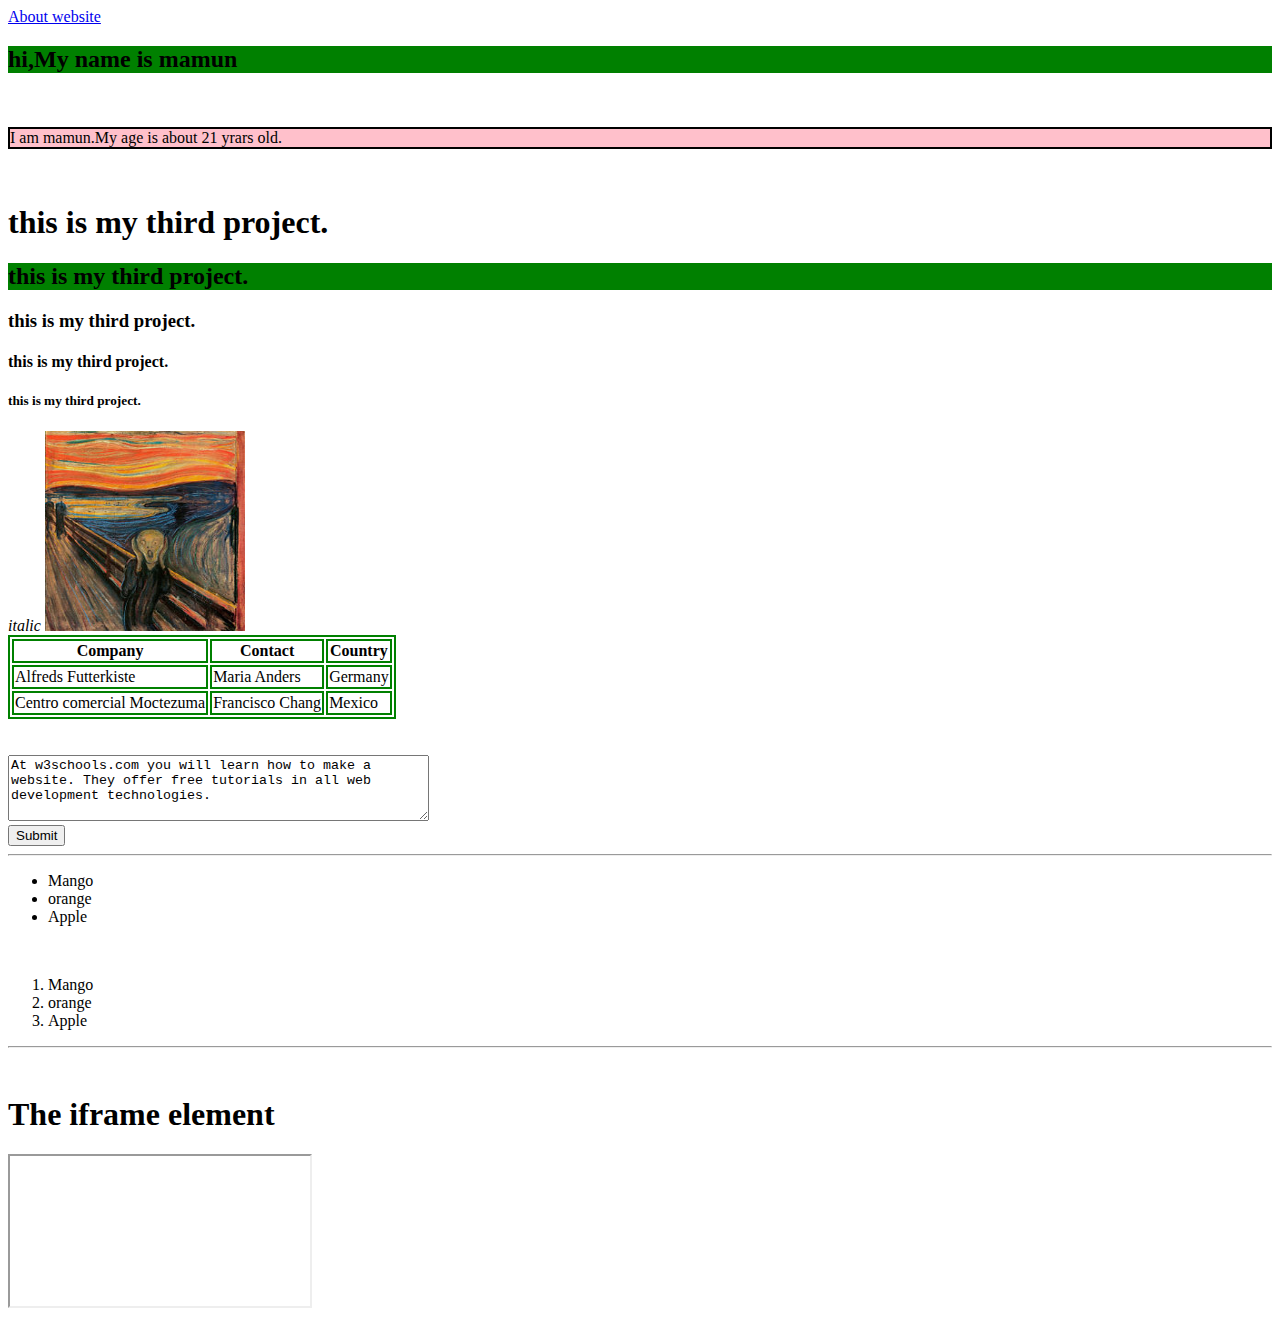
<file: index.html>
<!DOCTYPE html>
<html lang="en">
<head>
    <meta charset="UTF-8">
    <meta name="viewport" content="width=device-width, initial-scale=1.0">
    <title>Document</title>
    <link rel="stylesheet" href="style.css">
</head>
<body>
    <a href="about.html">About website</a>
    <br>
    <h2>hi,My name is mamun</h2>
    <br>
    <p>I am mamun.My age is about 21 yrars old.</p>
    <br>
    <h1>
        this is my third project.
    </h1>
    <h2>
        this is my third project.
    </h2>
    <h3>
        this is my third project.
    </h3>
    <h4>
        this is my third project.
    </h4>
    <h5>
        this is my third project.
    </h5>
    <i>italic</i>
    
    <img src="images/prainting.jpg" alt="painting" height="200" width="200">
    <br>
    <table>
        <tr>
          <th>Company</th>
          <th>Contact</th>
          <th>Country</th>
        </tr>
        <tr>
          <td>Alfreds Futterkiste</td>
          <td>Maria Anders</td>
          <td>Germany</td>
        </tr>
        <tr>
          <td>Centro comercial Moctezuma</td>
          <td>Francisco Chang</td>
          <td>Mexico</td>
        </tr>
      </table>
      <br>
      <br>
      <textarea id="w3review" name="w3review" rows="4" cols="50">At w3schools.com you will learn how to make a website. They offer free tutorials in all web development technologies.</textarea>
       <br>
    <input type="submit" value="Submit">
    <hr>
    <ul>
        <li>Mango</li>
        <li>orange</li>
        <li>Apple</li>
    </ul>
    <br>
    <ol>
        <li>Mango</li>
        <li>orange</li>
        <li>Apple</li>
    </ol>
    <hr>
    <br>
    <h1>The iframe element</h1>

   <iframe src="https://www.w3schools.com" title="W3Schools Free Online Web Tutorials">
   </iframe>


</body>
</html>
</file>
<file: style.css>
h2{
    color:black;
    background-color: green;
}
p{
    color:black;
    background-color:pink ;
    border:2px solid black;
    
}
table,td,th{
    border:2px solid green;
}
</file>
